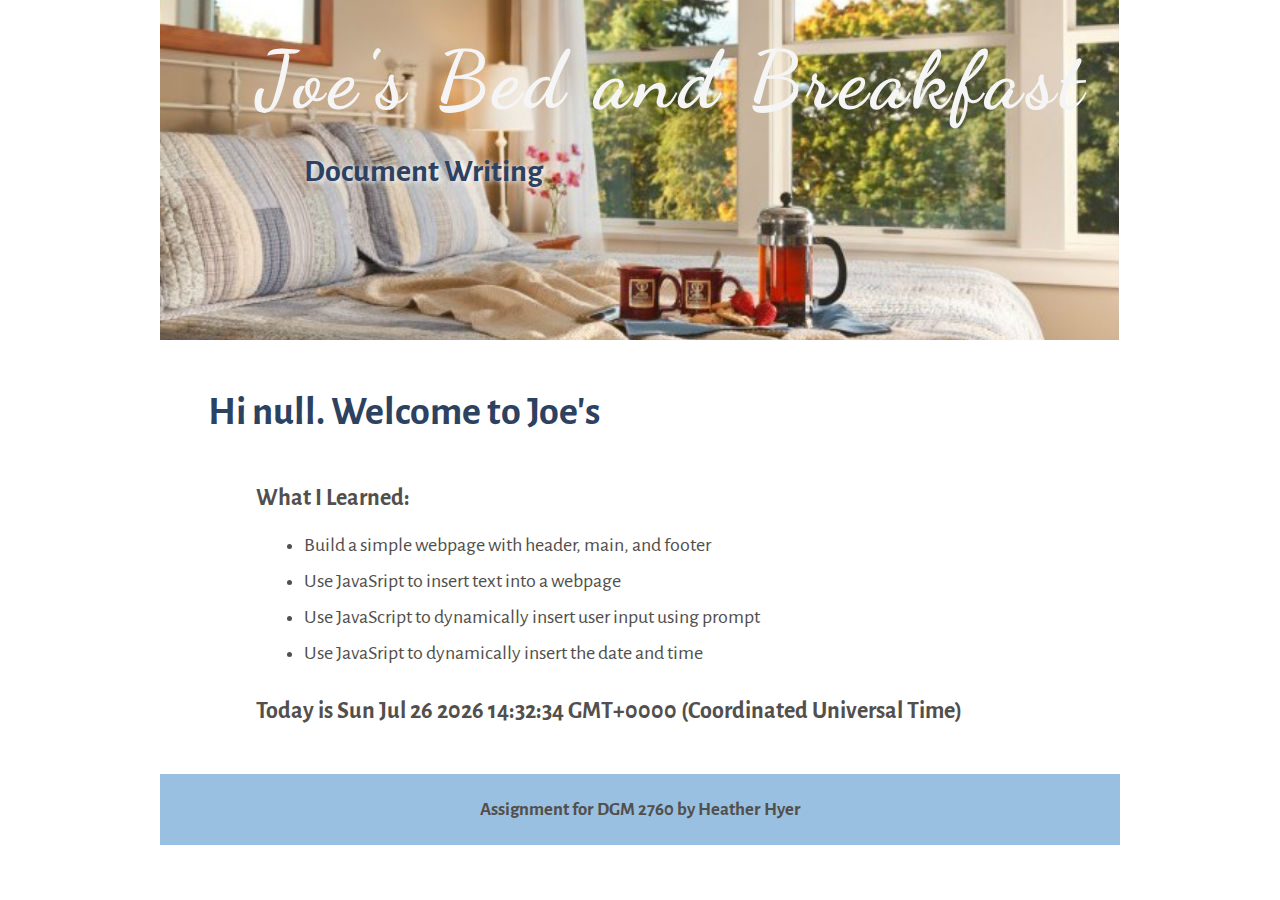
<file: 01/index.html>
<!doctype html>
<html>
<head>
	<meta charset="UTF-8">
	<link href="https://fonts.googleapis.com/css?family=Alegreya+Sans|Dancing+Script" rel="stylesheet">
	<link href="css/styles.css" rel="stylesheet" type="text/css">
	<title>Joe's Bed and Breakfast</title>
</head>

<body>
	<div id="wrapper">
		<header>
			<h1 id="company"></h1>
			<h2 id="slogan"></h2>
		</header>

		<main>
			<h1 id="welcome">Welcome to Joe's</h1>
			<div class="list">
				<h2>What I Learned:</h2>
				<ul>
					<li>Build a simple webpage with header, main, and footer</li>
					<li>Use JavaSript to insert text into a webpage</li>
					<li>Use JavaScript to dynamically insert user input using prompt</li>
					<li>Use JavaSript to dynamically insert the date and time</li>
				</ul>
			</div>
			<h2 id="date">Today is...</h2>
		</main>

		<footer>
			<h3>Assignment for DGM 2760 by Heather Hyer</h3>
		</footer>

	</div>
</body>
<script type="text/javascript" src="js/main.js"></script>
</html>
</file>
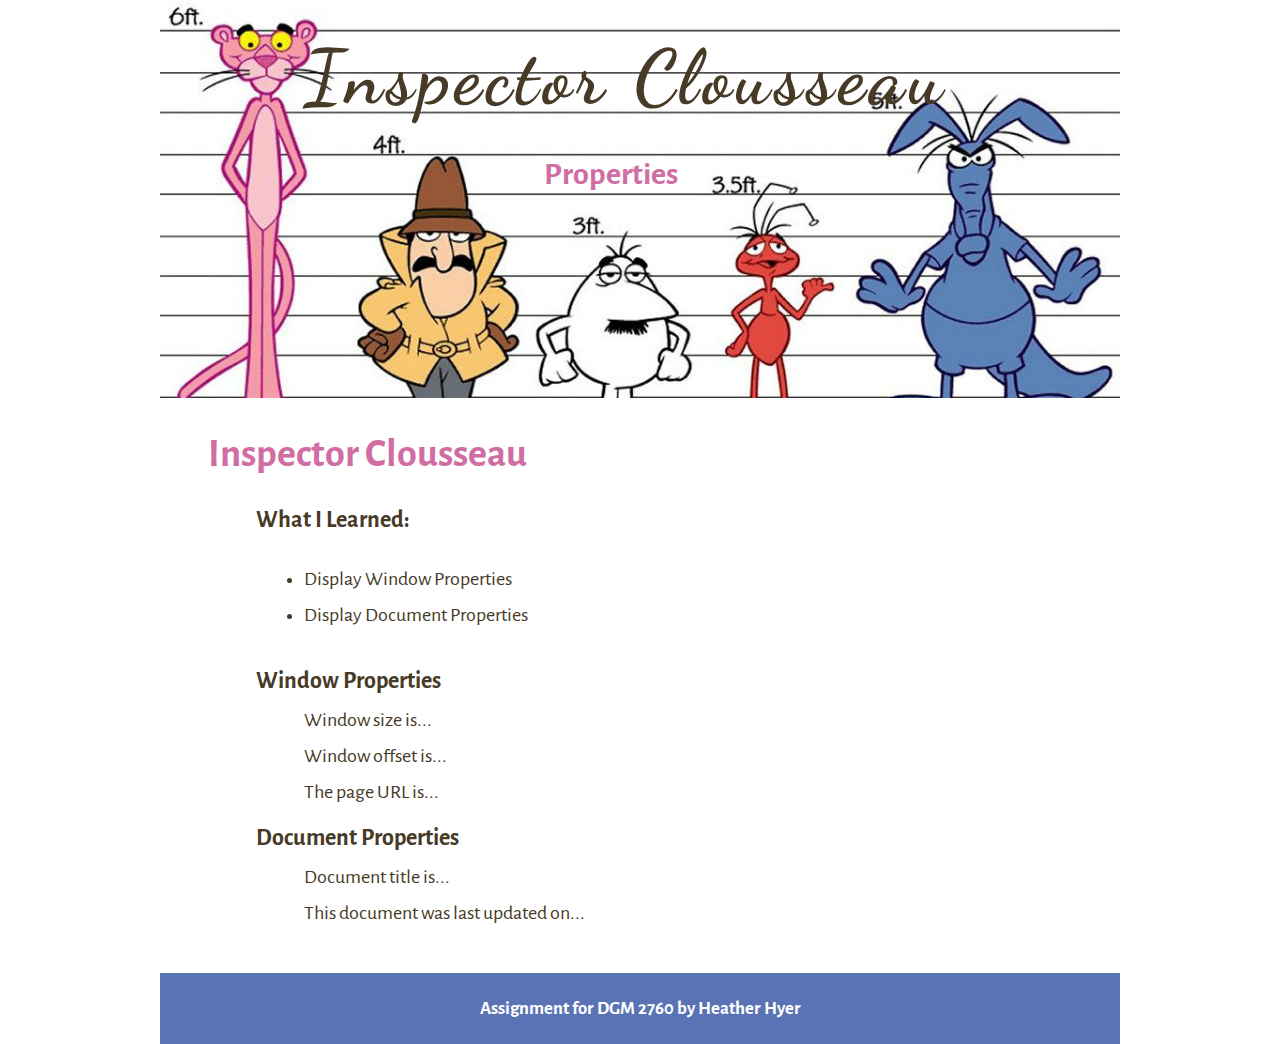
<file: 02/index.html>
<!doctype html>
<html>
<head>
	<meta charset="UTF-8">
	<link href="https://fonts.googleapis.com/css?family=Alegreya+Sans|Dancing+Script" rel="stylesheet">
	<link href="css/styles.css" rel="stylesheet" type="text/css">
	<title>Joe's Bed and Breakfast</title>
</head>

<body>
	<div id="wrapper">
		<header>
			<h1>Inspector Clousseau</h1>
			<h2>Properties</h2>
		</header>

		<main>
			<h1>Inspector Clousseau</h1>
			<div class="list">
				<h2>What I Learned:</h2>
				<ul>
					<li>Display Window Properties</li>
					<li>Display Document Properties</li>
				</ul>
			</div>
			<h2>Window Properties</h2>
      <p id="windowSize">Window size is...</p>
      <p id="windowOffset">Window offset is...</p>
      <p id="pageURL">The page URL is...</p>
      <h2>Document Properties</h2>
      <p id="docTitle">Document title is...</p>
      <p id="docUpdate">This document was last updated on...</p>
		</main>

		<footer>
			<h3>Assignment for DGM 2760 by Heather Hyer</h3>
		</footer>

	</div>
</body>
<script type="text/javascript" src="js/main.js"></script>
</html>
</file>
<file: 01/css/styles.css>
@charset "UTF-8";
/* CSS Document */

/* CSS reset */
body, p, h1, h2, h3, h4, h5, h6 {
  padding: 0;
  margin: 0;
}
/* box model fix */
* { -moz-box-sizing: border-box;
    -webkit-box-sizing: border-box;
    box-sizing: border-box; }
/* WRAPPER */
div#wrapper {
  margin: 0 auto;
  max-width: 960px;
}
/* HEADER */
header {
  background-image: url("../images/background.jpg");
  background-repeat: no-repeat;
  height: 340px;
}
header h1 {
  padding: 2rem 0 0 10%;
  font-size: 5rem;
  letter-spacing: 5px;
  font-family: 'Dancing Script', cursive;
  color: whitesmoke;
}
header h2 {
  padding: 1.5rem 0  2rem 15%;
  font-size: 2rem;
  font-family: 'Alegreya Sans', sans-serif;
  color: rgb(45, 65, 96);
  text-shadow: 3px 1px 5px white;
}
/* BODY */
body {
  color: #524f4c;
  font-size: 16px;
  font-family: 'Alegreya Sans', sans-serif;
}
h1 {
  padding: 5%;
  font-size: 2.5rem;
  color: rgb(45, 65, 96);
}
h2 {
  padding-left: 10%;
}
ul {
  font-size: 1.25rem;
  padding-left: 15%;
}
li {
  padding-bottom: .75rem;
}
/* FOOTER */
footer {
  margin-top: 5%;
  padding: 1.5rem;
  text-align: center;
  background-color: rgb(153, 192, 224);
}
</file>
<file: 02/css/styles.css>
@charset "UTF-8";
/* CSS Document */

/* CSS reset */
body, p, h1, h2, h3, h4, h5, h6 {
  padding: 0;
  margin: 0;
}
/* box model fix */
* { -moz-box-sizing: border-box;
    -webkit-box-sizing: border-box;
    box-sizing: border-box; }
/* WRAPPER */
div#wrapper {
  margin: 0 auto;
  max-width: 960px;
}
/* HEADER */
header {
  background-image: url("../images/background.jpg");
  background-repeat: no-repeat;
  height: 398px;
}
header h1 {
  padding: 2rem 0 0 15%;
  font-size: 4.75rem;
  letter-spacing: 5px;
  font-family: 'Dancing Script', cursive;
  color: #473a27;
}
header h2 {
  padding: 2rem 0  2rem 40%;
  font-size: 2rem;
  font-family: 'Alegreya Sans', sans-serif;
  color: #d06ea3;
}
/* BODY */
body {
  color: #473a27;
  font-size: 16px;
  font-family: 'Alegreya Sans', sans-serif;
}
h1 {
  padding: 2rem 0 .5rem 5%;
  font-size: 2.5rem;
  color: #d06ea3;
}
h2 {
  padding-left: 10%;
  padding-top: 1.25rem;
}
ul {
  font-size: 1.25rem;
  padding-left: 15%;
}
li {
  padding-top: .75rem;
}
p {
  font-size: 1.25rem;
  padding: .75rem 0 0 15%;
}
/* FOOTER */
footer {
  color: white;
  margin-top: 5%;
  padding: 1.5rem;
  text-align: center;
  background-color: #5a73b5;
}
</file>
